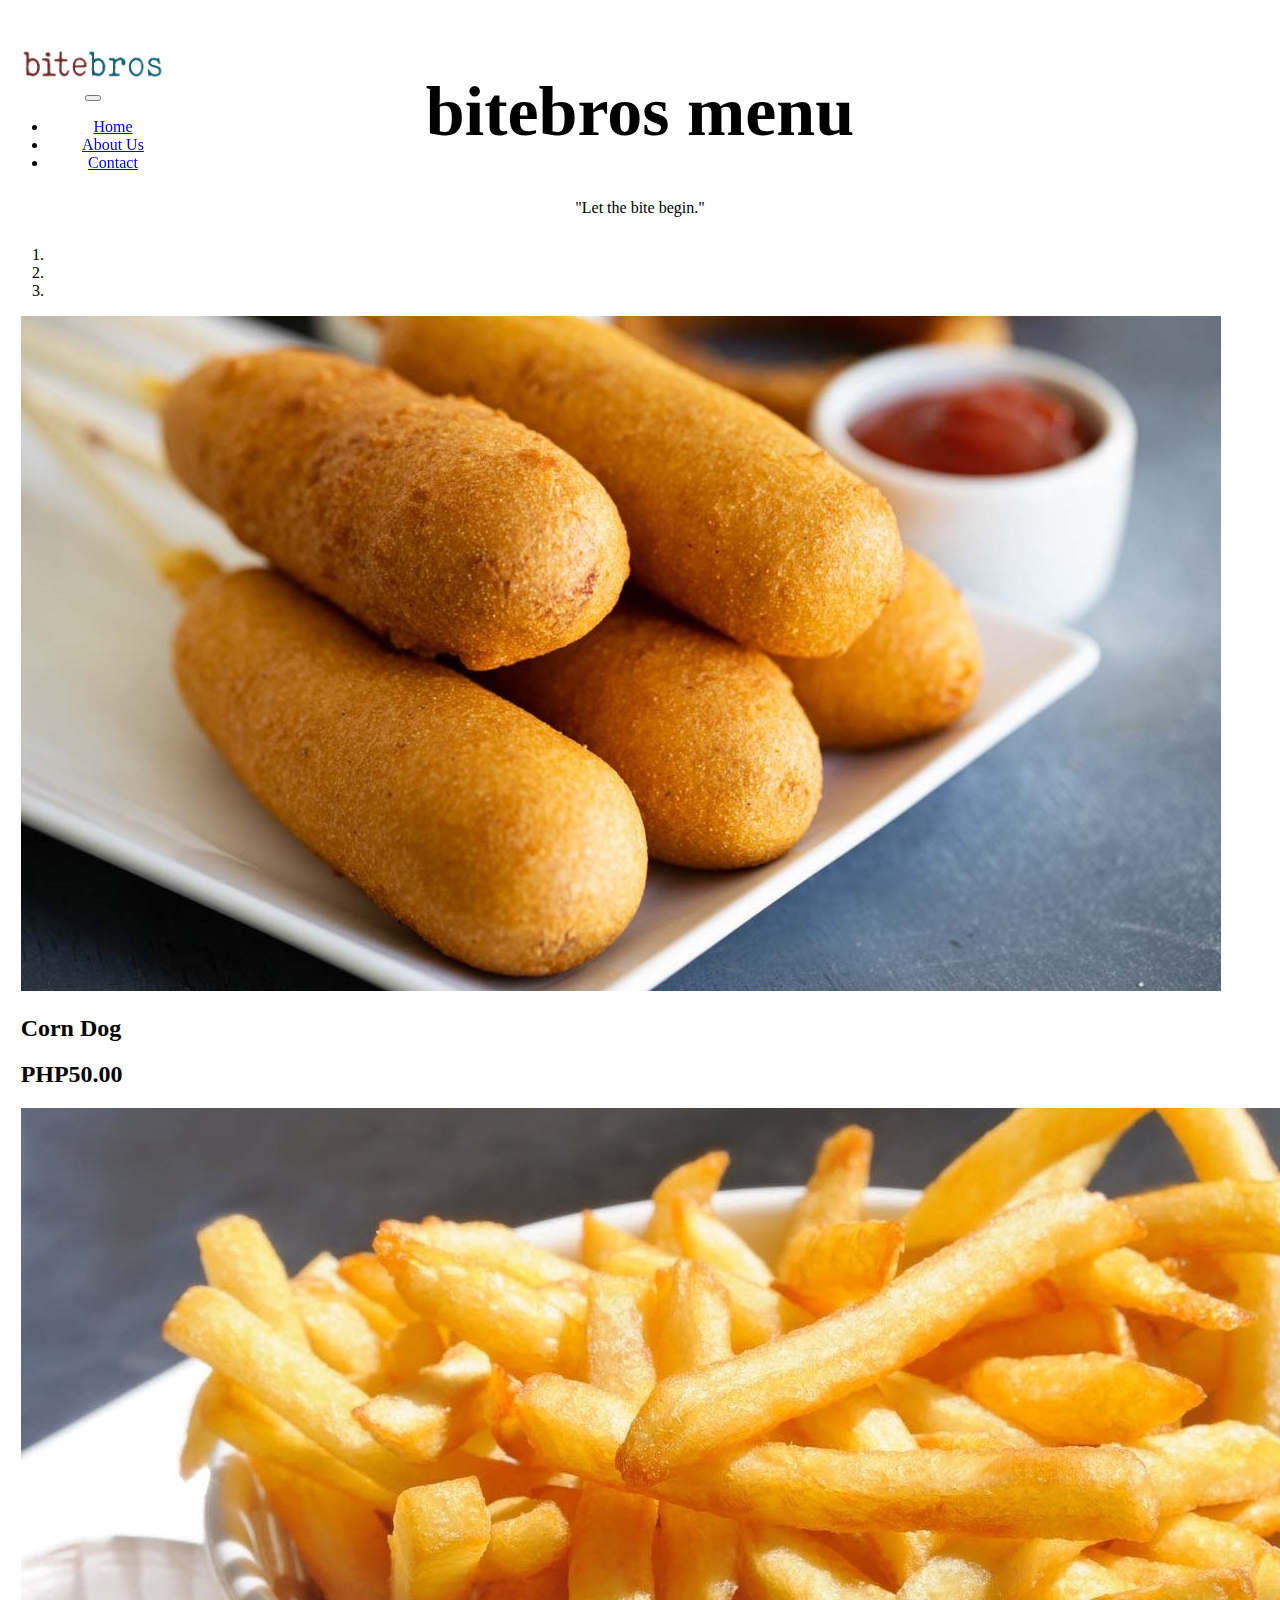
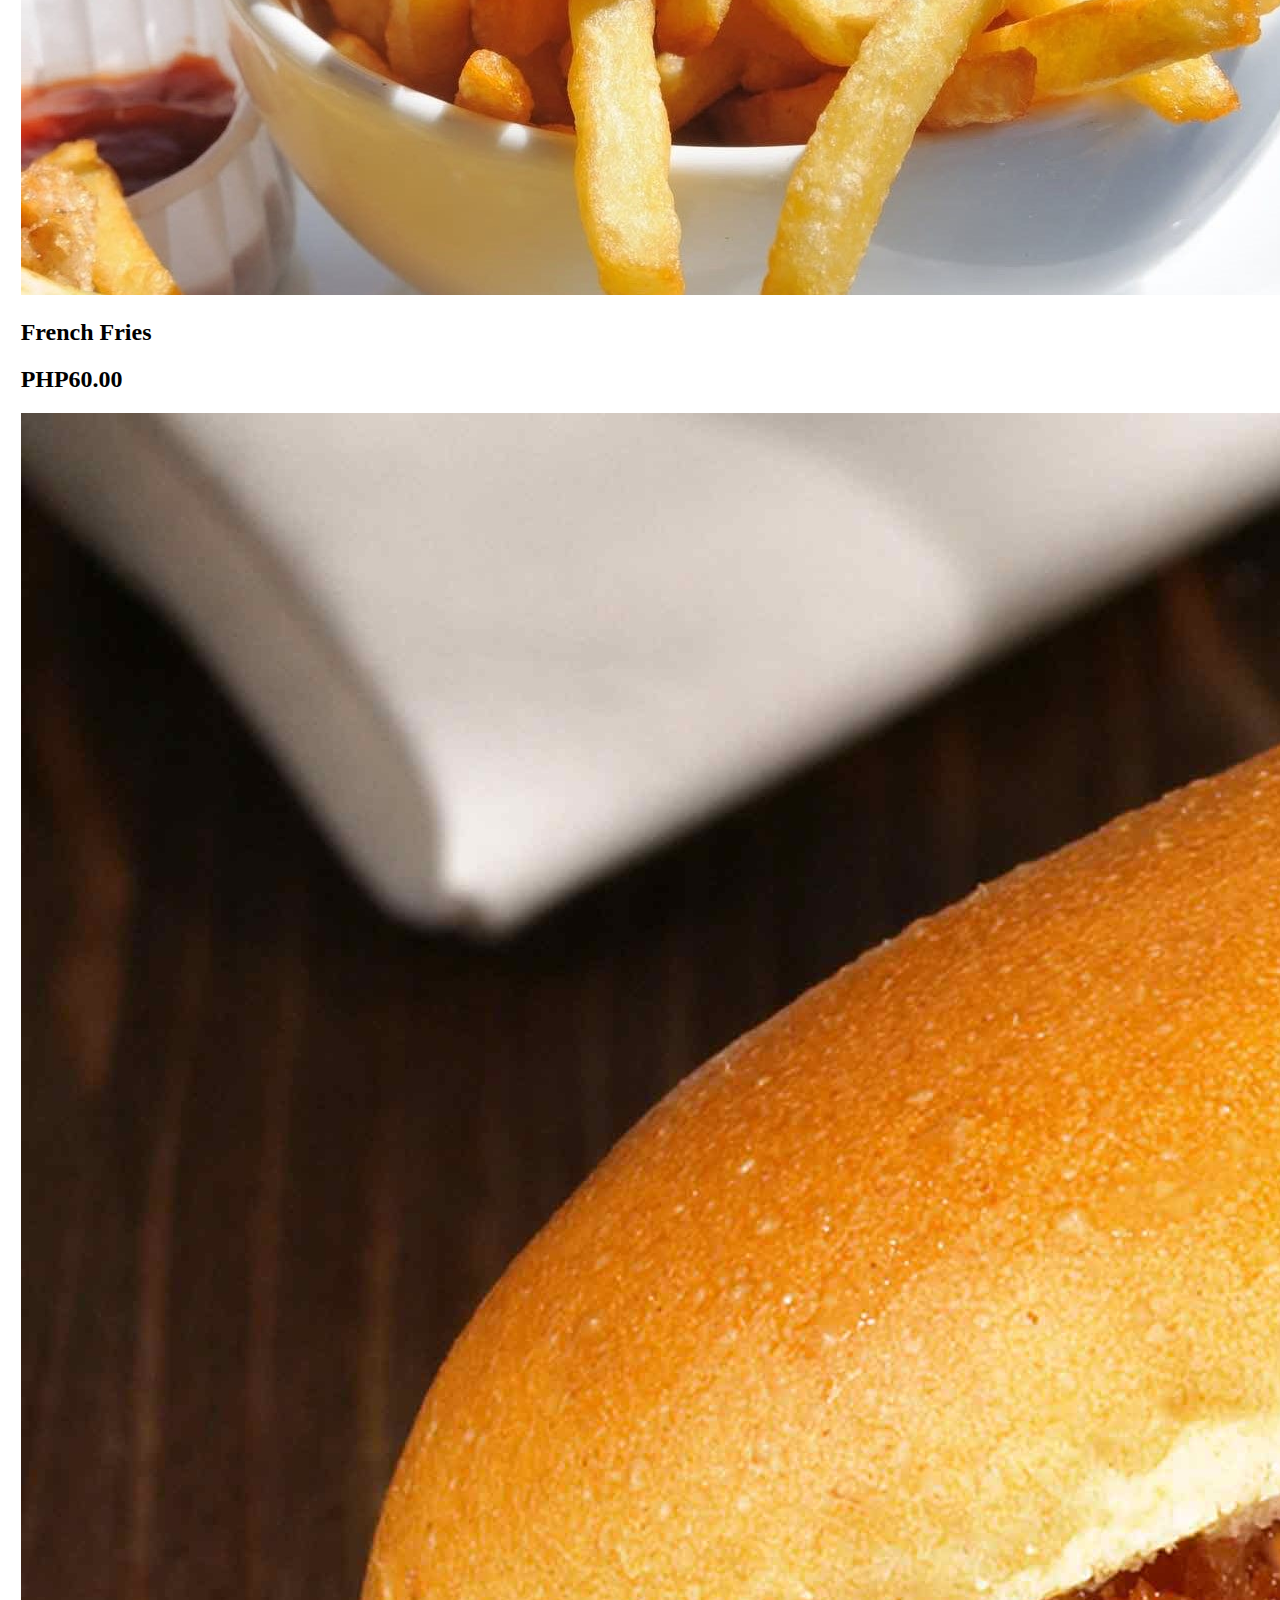
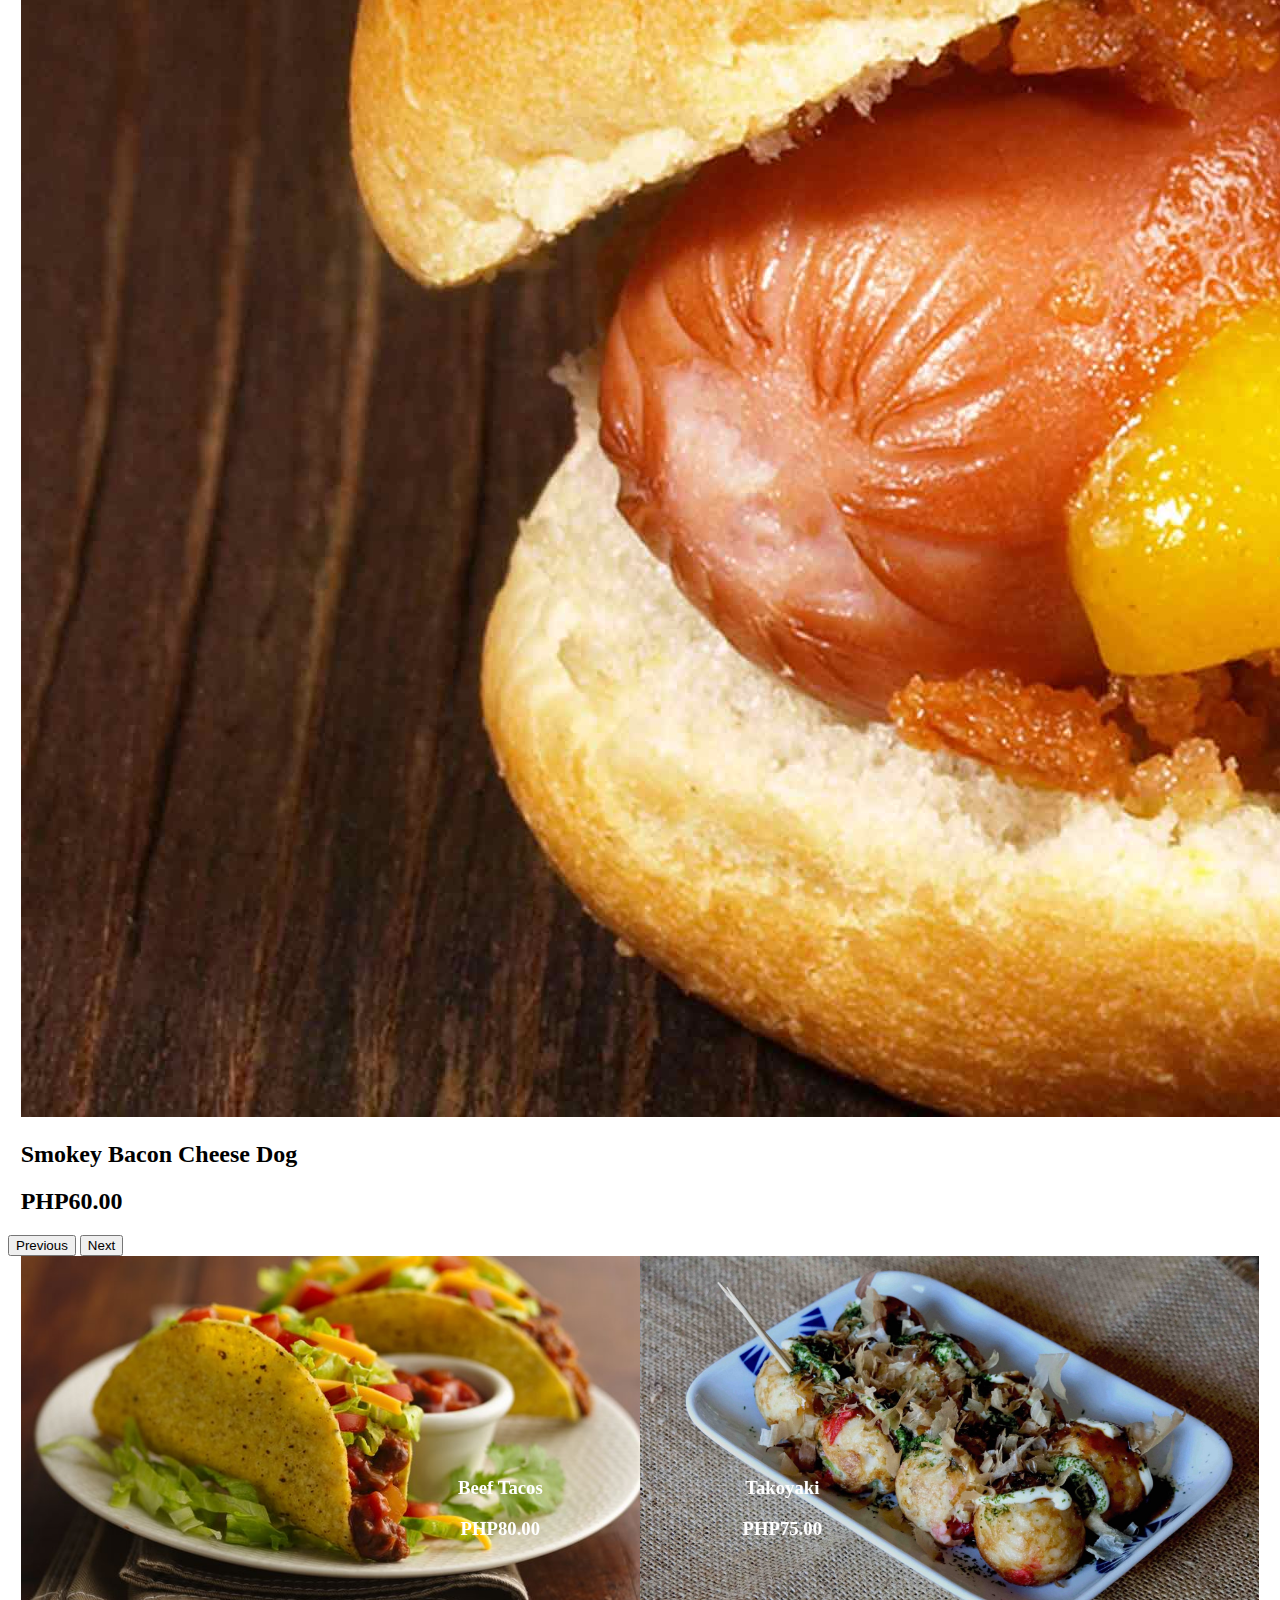
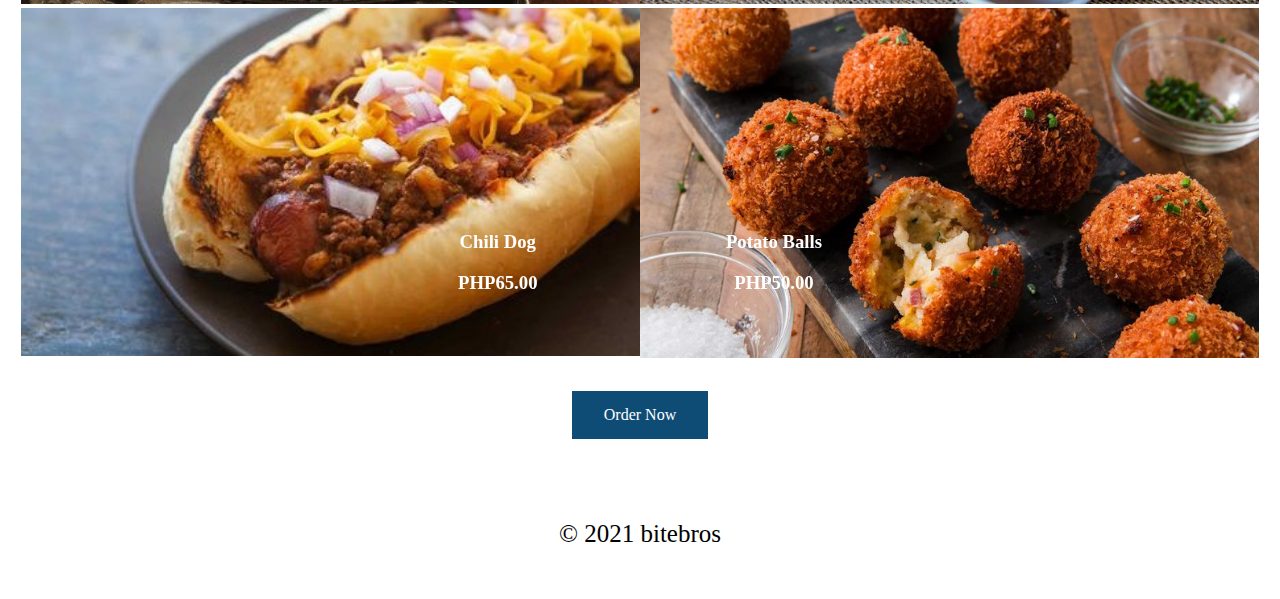
<file: index.html>
<!DOCTYPE html>
<html>

<head>
  <meta charset="utf-8">
  <title>bitebros</title>
  <link rel="shortcut icon" href="images/bb-bitebros.png">
  <!--Bootstrap-->
  <link href="https://cdn.jsdelivr.net/npm/bootstrap@5.1.3/dist/css/bootstrap.min.css" rel="stylesheet" integrity="sha384-1BmE4kWBq78iYhFldvKuhfTAU6auU8tT94WrHftjDbrCEXSU1oBoqyl2QvZ6jIW3" crossorigin="anonymous">
  <script src="https://cdn.jsdelivr.net/npm/jquery@3.5.1/dist/jquery.slim.min.js" integrity="sha384-DfXdz2htPH0lsSSs5nCTpuj/zy4C+OGpamoFVy38MVBnE+IbbVYUew+OrCXaRkfj" crossorigin="anonymous"></script>
  <script src="https://cdn.jsdelivr.net/npm/popper.js@1.16.1/dist/umd/popper.min.js" integrity="sha384-9/reFTGAW83EW2RDu2S0VKaIzap3H66lZH81PoYlFhbGU+6BZp6G7niu735Sk7lN" crossorigin="anonymous"></script>
  <script src="https://cdn.jsdelivr.net/npm/bootstrap@4.6.1/dist/js/bootstrap.min.js" integrity="sha384-VHvPCCyXqtD5DqJeNxl2dtTyhF78xXNXdkwX1CZeRusQfRKp+tA7hAShOK/B/fQ2" crossorigin="anonymous"></script>
  <link rel="stylesheet" href="css/styles.css">
</head>

<body>

  <section id="title">

    <!-- Nav Bar -->
    <center>
    <nav class="navbar navbar-dark navbar-expand-lg bg-dark">
      <img src="images/bitebros.png" width="150" class="d-inline-block align-top" alt="" style="margin-left:2%; margin-right:2%">
      <button class="navbar-toggler" type="button" data-toggle="collapse" data-target="#navbarSupportedContent" aria-controls="navbarSupportedContent" aria-expanded="false" aria-label="Toggle navigation">
        <span class="navbar-toggler-icon"></span>
      </button>
      <div class="collapse navbar-collapse" id="navbarSupportedContent">
        <ul class="navbar-nav ml-auto">
          <li class="nav-list">
            <a class="nav-link" href="index.html">Home</a>
          </li>
          <li class="nav-list">
            <a class="nav-link" href="aboutus.html">About Us</a>
          </li>
          <li class="nav-list">
            <a class="nav-link" href="contact.html">Contact</a>
          </li>
        </ul>
      </div>
    </nav>
  </center>

    <!-- Title -->

    <div>
      <center>
        <h1>bitebros menu</h1>
        <p style="font-family: caviar dreams; padding-bottom: 1%">"Let the bite begin."</p>
      </center>
    </div>

    <div id="carouselExampleCaptions" class="carousel slide" data-ride="carousel">
      <ol class="carousel-indicators">
        <li data-target="#carouselExampleCaptions" data-slide-to="0" class="active"></li>
        <li data-target="#carouselExampleCaptions" data-slide-to="1"></li>
        <li data-target="#carouselExampleCaptions" data-slide-to="2"></li>
      </ol>
      <div class="carousel-inner">
        <div class="carousel-item active">
          <img src="images/corndog.jpg" class="d-block w-100" alt="...">
          <div class="carousel-caption d-none d-md-block">
            <h2>Corn Dog</h2>
            <h2>PHP50.00</h2>
          </div>
        </div>
        <div class="carousel-item">
          <img src="images/fries.jpg" class="d-block w-100" alt="...">
          <div class="carousel-caption d-none d-md-block">
            <h2>French Fries</h2>
            <h2>PHP60.00</h2>
          </div>
        </div>
        <div class="carousel-item">
          <img src="images/cheesedog.jpg" class="d-block w-100" alt="...">
          <div class="carousel-caption d-none d-md-block">
            <h2>Smokey Bacon Cheese Dog</h2>
            <h2>PHP60.00</h2>
          </div>
        </div>
      </div>
      <button class="carousel-control-prev" type="button" data-target="#carouselExampleCaptions" data-slide="prev">
        <span class="carousel-control-prev-icon" aria-hidden="true"></span>
        <span class="sr-only">Previous</span>
      </button>
      <button class="carousel-control-next" type="button" data-target="#carouselExampleCaptions" data-slide="next">
        <span class="carousel-control-next-icon" aria-hidden="true"></span>
        <span class="sr-only">Next</span>
      </button>
    </div>
  </section>

  <!-- Other Food -->

  <section id="other-food">

    <div class="tacos-takoyaki">
      <div class="column">
        <img src="images/tacos.jpg" style="width: 100%" alt="...">
        <div class="tacos d-none d-md-block">
          <h3>Beef Tacos</h3>
          <h3>PHP80.00</h3>
        </div>
      </div>
      <div class="column">
        <img src="images/takoyaki.jpg" style="width: 100%" alt="...">
        <div class="takoyaki d-none d-md-block">
          <h3>Takoyaki</h3>
          <h3>PHP75.00</h3>
        </div>
      </div>
    </div>
    <div class="chili-dog-potato-ball">
      <div class="column">
        <img src="images/chili dog.jpg" style="width: 100%" alt="...">
        <div class="chili-dog d-none d-md-block">
          <h3>Chili Dog</h3>
          <h3>PHP65.00</h3>
        </div>
      </div>
      <div class="column">
        <img src="images/potato ball.jpg" style="width: 100%" alt="...">
        <div class="potato-balls d-none d-md-block">
          <h3>Potato Balls</h3>
          <h3>PHP50.00</h3>
        </div>
      </div>
    </div>

  </section>


  <!-- Button -->

  <div class="order-button">
    <center><a href="" class="button">Order Now</a></center>
  </div>

  <!-- Footer -->

  <div>
    <footer class="footer">
      <center>
        <p>© 2021 bitebros</p>
      </center>
    </footer>
  </div>

</body>

</html>
</file>
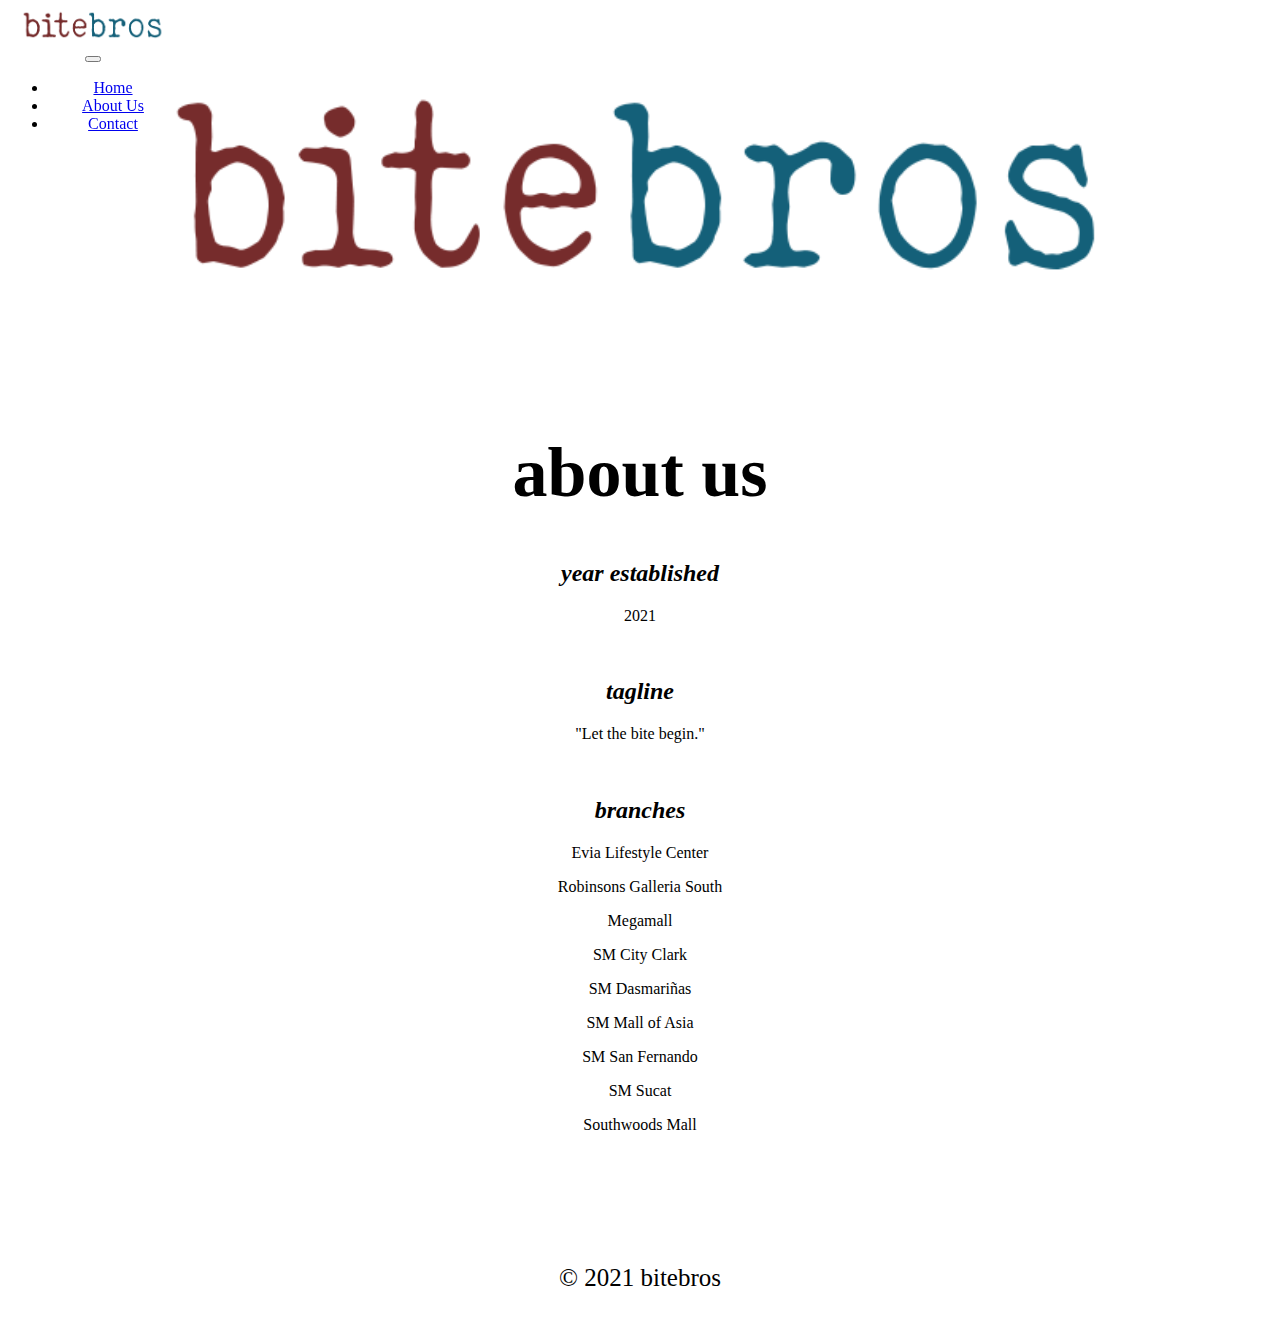
<file: aboutus.html>
<!DOCTYPE html>
<html>

<head>
  <meta charset="utf-8">
  <title>bitebros</title>
  <link rel="shortcut icon" href="images/bb-bitebros.png">
  <!--Bootstrap-->
  <link href="https://cdn.jsdelivr.net/npm/bootstrap@5.1.3/dist/css/bootstrap.min.css" rel="stylesheet" integrity="sha384-1BmE4kWBq78iYhFldvKuhfTAU6auU8tT94WrHftjDbrCEXSU1oBoqyl2QvZ6jIW3" crossorigin="anonymous">
  <script src="https://cdn.jsdelivr.net/npm/jquery@3.5.1/dist/jquery.slim.min.js" integrity="sha384-DfXdz2htPH0lsSSs5nCTpuj/zy4C+OGpamoFVy38MVBnE+IbbVYUew+OrCXaRkfj" crossorigin="anonymous"></script>
  <script src="https://cdn.jsdelivr.net/npm/popper.js@1.16.1/dist/umd/popper.min.js" integrity="sha384-9/reFTGAW83EW2RDu2S0VKaIzap3H66lZH81PoYlFhbGU+6BZp6G7niu735Sk7lN" crossorigin="anonymous"></script>
  <script src="https://cdn.jsdelivr.net/npm/bootstrap@4.6.1/dist/js/bootstrap.min.js" integrity="sha384-VHvPCCyXqtD5DqJeNxl2dtTyhF78xXNXdkwX1CZeRusQfRKp+tA7hAShOK/B/fQ2" crossorigin="anonymous"></script>
  <link rel="stylesheet" href="css/styles.css">
</head>

<body>

  <section id="title">

    <!-- Nav Bar -->
    <center>
    <nav class="navbar navbar-dark navbar-expand-lg bg-dark">
      <img src="images/bitebros.png" width="150" class="d-inline-block align-top" alt="" style="margin-left:2%; margin-right:2%">
      <button class="navbar-toggler" type="button" data-toggle="collapse" data-target="#navbarSupportedContent" aria-controls="navbarSupportedContent" aria-expanded="false" aria-label="Toggle navigation">
        <span class="navbar-toggler-icon"></span>
      </button>
      <div class="collapse navbar-collapse" id="navbarSupportedContent">
        <ul class="navbar-nav ml-auto">
          <li class="nav-list">
            <a class="nav-link" href="index.html">Home</a>
          </li>
          <li class="nav-list">
            <a class="nav-link" href="aboutus.html">About Us</a>
          </li>
          <li class="nav-list">
            <a class="nav-link" href="contact.html">Contact</a>
          </li>
        </ul>
      </div>
    </nav>
  </center>

    <!-- Title -->

    <div>
      <center>
        <img src="images/bitebros.png" width="1000" style="padding-top: 5%; padding-bottom: 5%">
        <h1 style="color: black">about us</h1>
      </center>
    </div>

    <div class="def" style="color: black">
      <center>
        <h2><em>year established</em></h2>
        <p>2021</p>
        <br>
        <h2><em>tagline</em></h2>
        <p>"Let the bite begin."</p>
        <br>
        <h2><em>branches</em></h2>
        <p>Evia Lifestyle Center</p>
        <p>Robinsons Galleria South</p>
        <p>Megamall</p>
        <p>SM City Clark</p>
        <p>SM Dasmariñas</p>
        <p>SM Mall of Asia</p>
        <p>SM San Fernando</p>
        <p>SM Sucat</p>
        <p>Southwoods Mall</p>
      </center>
    </div>



  <!-- Footer -->

  <div>
    <footer class="footer" style="padding-top: 5%">
      <center>
        <p>© 2021 bitebros</p>
      </center>
    </footer>
  </div>

</body>

</html>
</file>
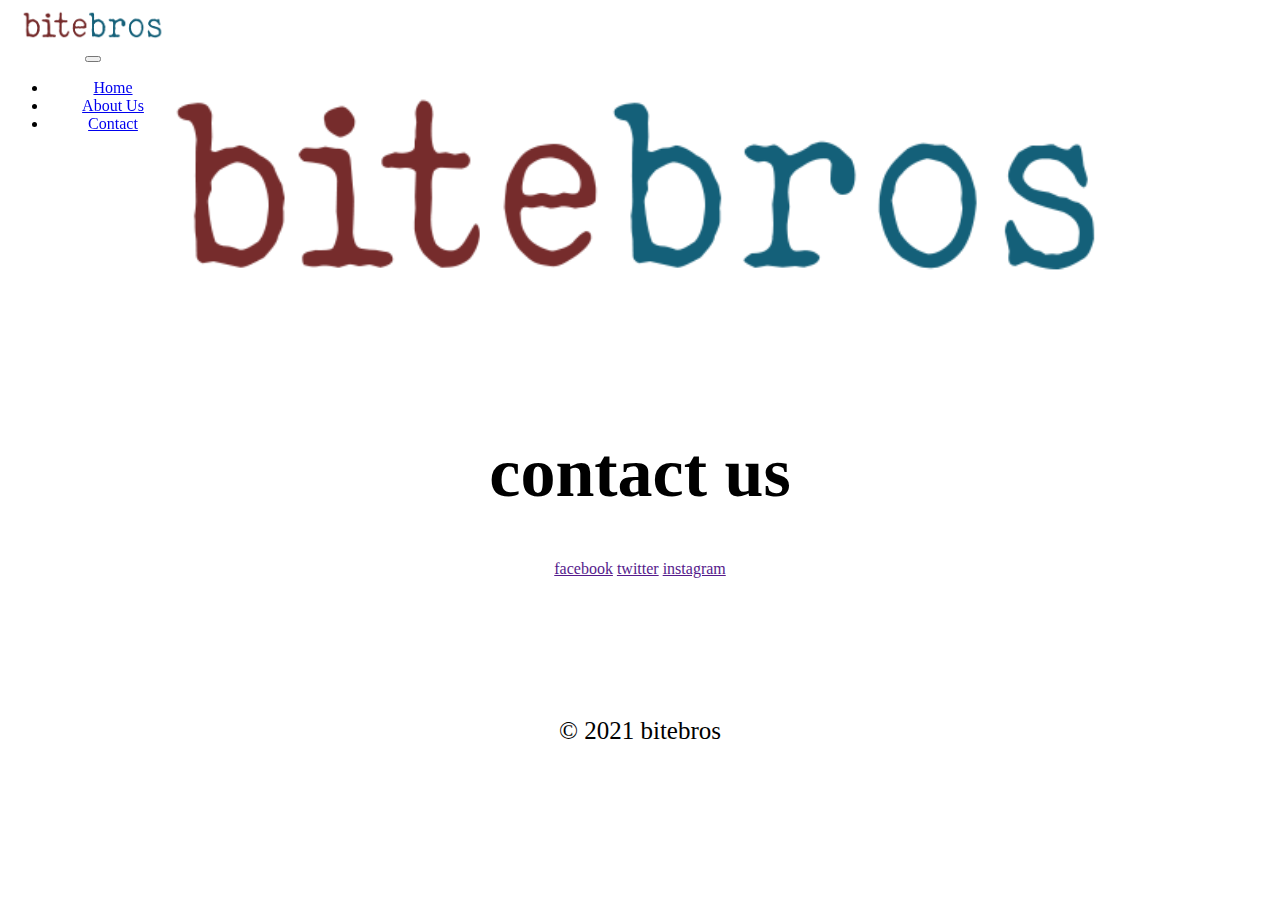
<file: contact.html>
<!DOCTYPE html>
<html>

<head>
  <meta charset="utf-8">
  <title>bitebros</title>
  <link rel="shortcut icon" href="images/bb-bitebros.png">
  <!--Bootstrap-->
  <link href="https://cdn.jsdelivr.net/npm/bootstrap@5.1.3/dist/css/bootstrap.min.css" rel="stylesheet" integrity="sha384-1BmE4kWBq78iYhFldvKuhfTAU6auU8tT94WrHftjDbrCEXSU1oBoqyl2QvZ6jIW3" crossorigin="anonymous">
  <script src="https://cdn.jsdelivr.net/npm/jquery@3.5.1/dist/jquery.slim.min.js" integrity="sha384-DfXdz2htPH0lsSSs5nCTpuj/zy4C+OGpamoFVy38MVBnE+IbbVYUew+OrCXaRkfj" crossorigin="anonymous"></script>
  <script src="https://cdn.jsdelivr.net/npm/popper.js@1.16.1/dist/umd/popper.min.js" integrity="sha384-9/reFTGAW83EW2RDu2S0VKaIzap3H66lZH81PoYlFhbGU+6BZp6G7niu735Sk7lN" crossorigin="anonymous"></script>
  <script src="https://cdn.jsdelivr.net/npm/bootstrap@4.6.1/dist/js/bootstrap.min.js" integrity="sha384-VHvPCCyXqtD5DqJeNxl2dtTyhF78xXNXdkwX1CZeRusQfRKp+tA7hAShOK/B/fQ2" crossorigin="anonymous"></script>
  <link rel="stylesheet" href="css/styles.css">
</head>

<body>

  <section id="title">

    <!-- Nav Bar -->
    <center>
    <nav class="navbar navbar-dark navbar-expand-lg bg-dark">
      <img src="images/bitebros.png" width="150" class="d-inline-block align-top" alt="" style="margin-left:2%; margin-right:2%">
      <button class="navbar-toggler" type="button" data-toggle="collapse" data-target="#navbarSupportedContent" aria-controls="navbarSupportedContent" aria-expanded="false" aria-label="Toggle navigation">
        <span class="navbar-toggler-icon"></span>
      </button>
      <div class="collapse navbar-collapse" id="navbarSupportedContent">
        <ul class="navbar-nav ml-auto">
          <li class="nav-list">
            <a class="nav-link" href="index.html">Home</a>
          </li>
          <li class="nav-list">
            <a class="nav-link" href="aboutus.html">About Us</a>
          </li>
          <li class="nav-list">
            <a class="nav-link" href="contact.html">Contact</a>
          </li>
        </ul>
      </div>
    </nav>
  </center>

    <!-- Title -->

    <div>
      <center>
        <img src="images/bitebros.png" width="1000" style="padding-top: 5%; padding-bottom: 5%">
        <h1 style="color: black">contact us</h1>
      </center>
    </div>

    <div class="def" style="color: black; margin: 2%">
      <center>
        <a href="">facebook</a>
        <a href="">twitter</a>
        <a href="">instagram</a>
      </center>
    </div>

  <!-- Footer -->

  <div>
    <footer class="footer" style="padding-top: 5%">
      <center>
        <p>© 2021 bitebros</p>
      </center>
    </footer>
  </div>

</body>

</html>
</file>
<file: css/styles.css>
* {
  box-sizing: border-box;
}

.bg {
  background-image: url('images/bg-image.jpg');
  background-repeat: no-repeat;
  background-size: 100% 100%;

}

nav{
  font-family: caviar dreams;
  position: fixed;
}

h1{
  font-family: Another Typewriter;
  font-weight: bold;
  font-size: 70px;
  padding-top: 2%;
}

h2{
  font-family: Biko;
}

h3{
  font-family: Biko;
}

.def{
  font-family: Biko;
}

.carousel-inner{
  padding-left: 1%;
  padding-right: 1%;
}

.tacos-takoyaki, .chili-dog-potato-ball{
  position: relative;
  padding-left: 1%;
  padding-right: 1%;
  display: flex;
}

.column {
  width: 70%;
}

.tacos{
  color: white;
  position: absolute;
  bottom: 50px;
  left: 450px;
  text-align: center;
}

.takoyaki{
  color: white;
  position: absolute;
  bottom: 50px;
  right: 450px;
  text-align: center;
}

.chili-dog{
  color: white;
  position: absolute;
  bottom: 50px;
  left: 450px;
  text-align: center;
}

.potato-balls{
  color: white;
  position: absolute;
  bottom: 50px;
  right: 450px;
  text-align: center;
}

.order-button{
  padding-top: 2%;
  padding-bottom: 2%;
}

.button{
  background-color: #0F4C75;
  font-family: Biko;
  border: none;
  color: white;
  padding: 15px 32px;
  text-align: center;
  text-decoration: none;
  display: inline-block;
  font-size: 16px;
  margin: 4px 2px;
  cursor: pointer;
}

.footer{
  line-height: 80px;
  font-family: Biko;
  color: black;
  font-size: 25px;
}
</file>
